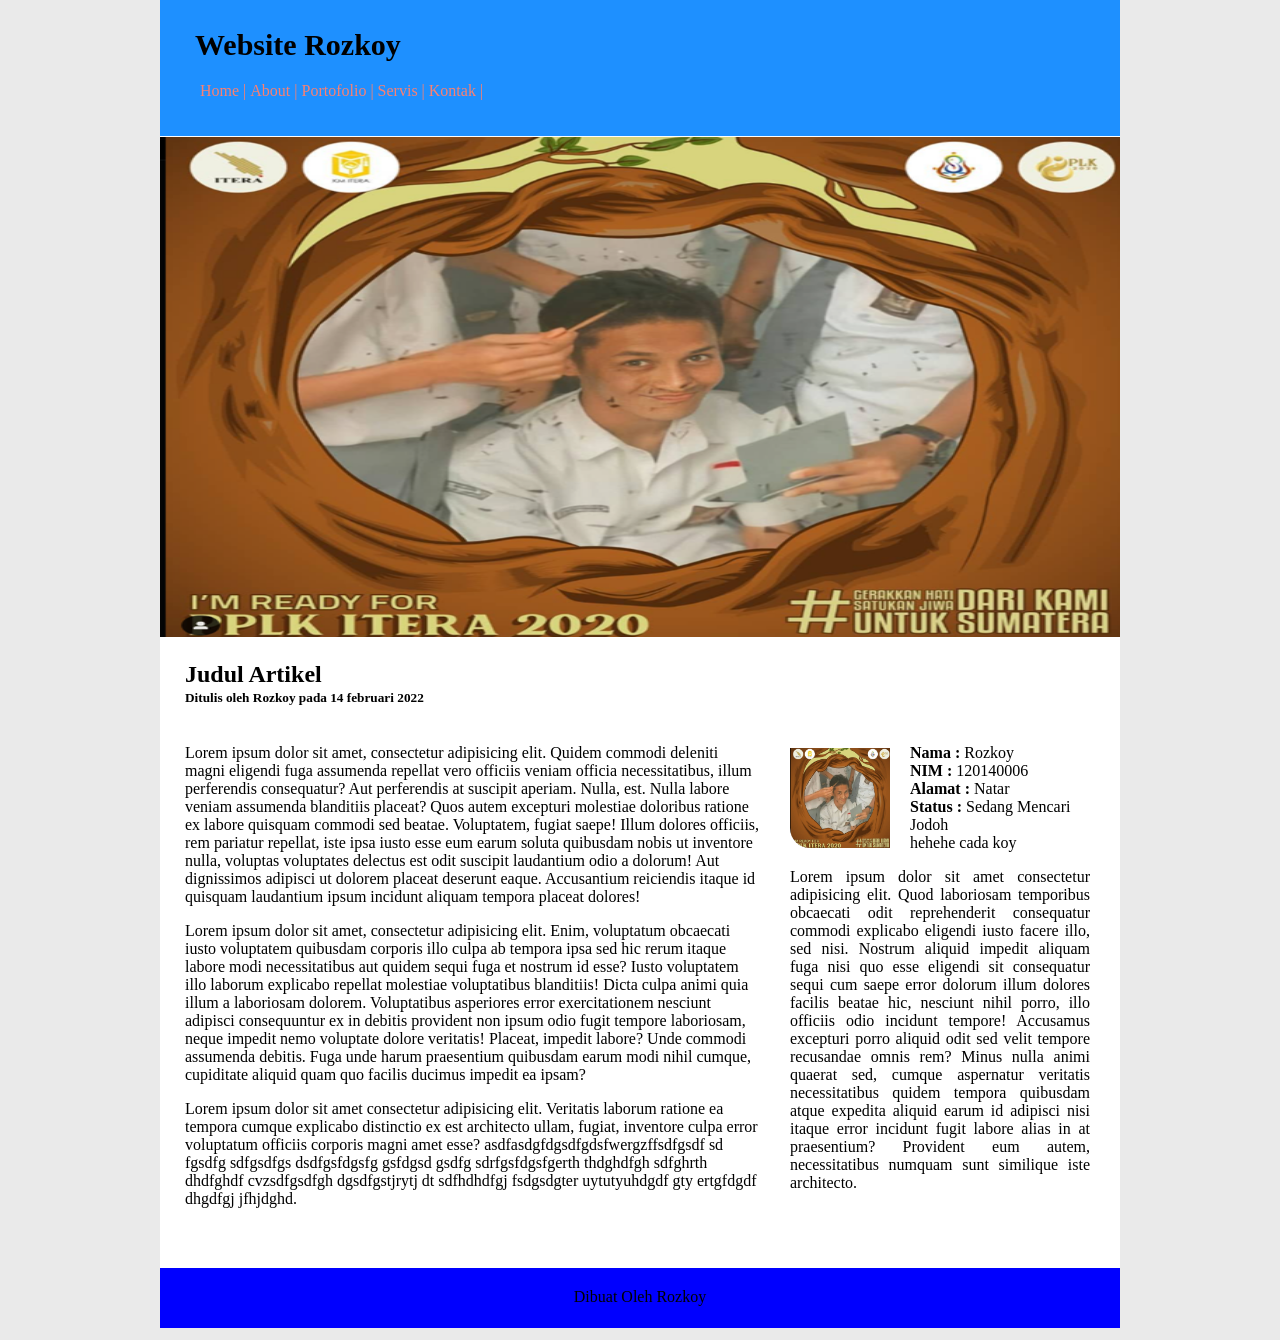
<file: index.html>
<!DOCTYPE html>
<html lang="en">

<head>
    <meta charset="UTF-8">
    <meta http-equiv="X-UA-Compatible" content="IE=edge">
    <meta name="viewport" content="width=device-width, initial-scale=1.0">
    <title>Rozkoy</title>
    <link rel="stylesheet" href="style.css">
</head>

<body>
    <div class="keseluruhan">
        <div class="container">
            <div class="header">
                <h1 class="judul">Website Rozkoy</h1>
                <ul>
                    <li><a href="#">Home | </a></li>
                    <li><a href="#">About | </a></li>
                    <li><a href="#">Portofolio | </a></li>
                    <li><a href="#">Servis | </a></li>
                    <li><a href="#">Kontak | </a></li>
                </ul>
            </div>
            <div class="heroimage">
                <img src="/IMG/rozinn.png" alt="">
            </div>
            <div class="judulsidebar">
                <h2 class="judul">Judul Artikel</h2>
                <h5 class="judulkecil">Ditulis oleh Rozkoy pada 14 februari 2022</h5>
            </div>
            <div class="sidebar">
                <div class="sidebarsatu">
                    <p>Lorem ipsum dolor sit amet, consectetur adipisicing elit. Quidem commodi deleniti magni eligendi
                        fuga
                        assumenda repellat vero officiis veniam officia necessitatibus, illum perferendis consequatur?
                        Aut
                        perferendis at suscipit aperiam. Nulla, est. Nulla labore veniam assumenda blanditiis placeat?
                        Quos
                        autem excepturi molestiae doloribus ratione ex labore quisquam commodi sed beatae. Voluptatem,
                        fugiat saepe! Illum dolores officiis, rem pariatur repellat, iste ipsa iusto esse eum earum
                        soluta
                        quibusdam nobis ut inventore nulla, voluptas voluptates delectus est odit suscipit laudantium
                        odio a
                        dolorum! Aut dignissimos adipisci ut dolorem placeat deserunt eaque. Accusantium reiciendis
                        itaque
                        id quisquam laudantium ipsum incidunt aliquam tempora placeat dolores!</p>
                    <p>Lorem ipsum dolor sit amet, consectetur adipisicing elit. Enim, voluptatum obcaecati iusto
                        voluptatem
                        quibusdam corporis illo culpa ab tempora ipsa sed hic rerum itaque labore modi necessitatibus
                        aut
                        quidem sequi fuga et nostrum id esse? Iusto voluptatem illo laborum explicabo repellat molestiae
                        voluptatibus blanditiis! Dicta culpa animi quia illum a laboriosam dolorem. Voluptatibus
                        asperiores
                        error exercitationem nesciunt adipisci consequuntur ex in debitis provident non ipsum odio fugit
                        tempore laboriosam, neque impedit nemo voluptate dolore veritatis! Placeat, impedit labore? Unde
                        commodi assumenda debitis. Fuga unde harum praesentium quibusdam earum modi nihil cumque,
                        cupiditate
                        aliquid quam quo facilis ducimus impedit ea ipsam?</p>
                    <p>Lorem ipsum dolor sit amet consectetur adipisicing elit. Veritatis laborum ratione ea tempora
                        cumque
                        explicabo distinctio ex est architecto ullam, fugiat, inventore culpa error voluptatum officiis
                        corporis magni amet esse? asdfasdgfdgsdfgdsfwergzffsdfgsdf sd fgsdfg sdfgsdfgs dsdfgsfdgsfg
                        gsfdgsd
                        gsdfg sdrfgsfdgsfgerth thdghdfgh sdfghrth dhdfghdf cvzsdfgsdfgh dgsdfgstjrytj dt sdfhdhdfgj
                        fsdgsdgter uytutyuhdgdf gty ertgfdgdf dhgdfgj jfhjdghd. </p>
                </div>
                <div class="space">
                </div>
                <div class="sidebardua">
                    <img src="/IMG/rozinn.png" alt="Rozkoy">
                    <p> <b>Nama : </b> Rozkoy <br> <b>NIM : </b> 120140006 <br> <b>Alamat : </b>Natar <br> <b>Status :
                        </b>Sedang
                        Mencari Jodoh <br> hehehe
                        cada koy</p>
                    <p class="p"> Lorem ipsum dolor sit amet consectetur adipisicing elit. Quod laboriosam temporibus
                        obcaecati
                        odit reprehenderit consequatur commodi explicabo eligendi iusto facere illo, sed nisi. Nostrum
                        aliquid impedit aliquam fuga nisi quo esse eligendi sit consequatur sequi cum saepe error
                        dolorum illum dolores facilis beatae hic, nesciunt nihil porro, illo officiis odio incidunt
                        tempore! Accusamus excepturi porro aliquid odit sed velit tempore recusandae omnis rem? Minus
                        nulla animi quaerat sed, cumque aspernatur veritatis necessitatibus quidem tempora quibusdam
                        atque expedita aliquid earum id adipisci nisi itaque error incidunt fugit labore alias in at
                        praesentium? Provident eum autem, necessitatibus numquam sunt similique iste architecto.</p>
                </div>
            </div>
            <div class="footer">Dibuat Oleh Rozkoy</div>
        </div>
    </div>
</body>

</html>
</file>
<file: style.css>
body {
    height: auto;
    /* width: 100%; */
    background-color: #eaeaea;
}

.keseluruhan {
    width: 100%;
    position: relative;
}

.container {
    width: 960px;
    margin: auto;
    margin-top: -20px;
    background-color: white;
    height: 1300px;
    position: relative;
}

.header {
    background-color: dodgerblue;
    width: 960px;
    position: fixed;
}

.header .judul {
    font-size: 30px;
    padding-top: 20px;
    padding-left: 35px;
    font-weight: bold;
}

.header ul li {
    display: inline-block;
    padding-bottom: 20px;
}

.header a {
    text-decoration: none;
    color: salmon;

}

.heroimage img {
    /* height: 400px;
    background-image: url('rozinn.png');
    background-size: ; */
    height: 500px;
    width: 960px;
    padding-top: 149px;
}

.judulsidebar .judul {
    margin-bottom: -20px;
    margin-left: 25px;
}

.judulsidebar .judulkecil {
    margin-left: 25px;
}

.sidebar {
    position: relative;
}

.sidebar .sidebarsatu {
    background-color: #ffffff;
    width: 575px;
    height: 500px;
    margin-left: 25px;
    float: left;
}

.sidebar .space {
    background-color: #ffffff;
    width: 30px;
    height: 500px;
    float: left;
}

.sidebar .sidebardua {
    background-color: #ffffff;
    width: 300px;
    height: 500px;
    float: left;
}

.sidebardua img {
    width: 100px;
    height: 100px;
    float: left;
    padding-right: 20px;
    padding-top: 20px;
    border-radius: 20px
}

.sidebardua .p {
    text-align: justify;
}

.footer {
    width: 920px;
    height: 20px;
    background-color: blue;
    position: absolute;
    margin-top: 540px;
    padding: 20px;
    text-align: center;
}
</file>
<file: csslay3.css>
body {
    height: auto;
    /* width: 100%; */
    background-color: #eaeaea;
}

.keseluruhan {
    width: 100%;
    position: relative;
}

.container {
    width: 960px;
    margin: auto;
    margin-top: -20px;
    background-color: white;
    height: 1300px;
    position: relative;
}

.header {
    background-color: dodgerblue;
    width: 960px;
    position: fixed;
}

.header .judul {
    font-size: 30px;
    padding-top: 20px;
    padding-left: 35px;
    font-weight: bold;
}

.header ul li {
    display: inline-block;
    padding-bottom: 20px;
}

.header a {
    text-decoration: none;
    color: salmon;

}

.heroimage img {
    /* height: 400px;
    background-image: url('rozinn.png');
    background-size: ; */
    height: 500px;
    width: 960px;
    padding-top: 149px;
}

.judulsidebar .judul {
    margin-bottom: -20px;
    margin-left: 25px;
}

.judulsidebar .judulkecil {
    margin-left: 25px;
}

.sidebar {
    position: relative;
}

.sidebar .sidebarsatu {
    background-color: #ffffff;
    width: 575px;
    height: 500px;
    margin-left: 25px;
    float: left;
}

.sidebar .space {
    background-color: #ffffff;
    width: 30px;
    height: 500px;
    float: left;
}

.sidebar .sidebardua {
    background-color: #ffffff;
    width: 300px;
    height: 500px;
    float: left;
}

.sidebardua img {
    width: 100px;
    height: 100px;
    float: left;
    padding-right: 20px;
    padding-top: 20px;
    border-radius: 20px
}

.sidebardua .p {
    text-align: justify;
}

.footer {
    width: 920px;
    height: 20px;
    background-color: blue;
    position: absolute;
    margin-top: 540px;
    padding: 20px;
    text-align: center;
}
</file>
